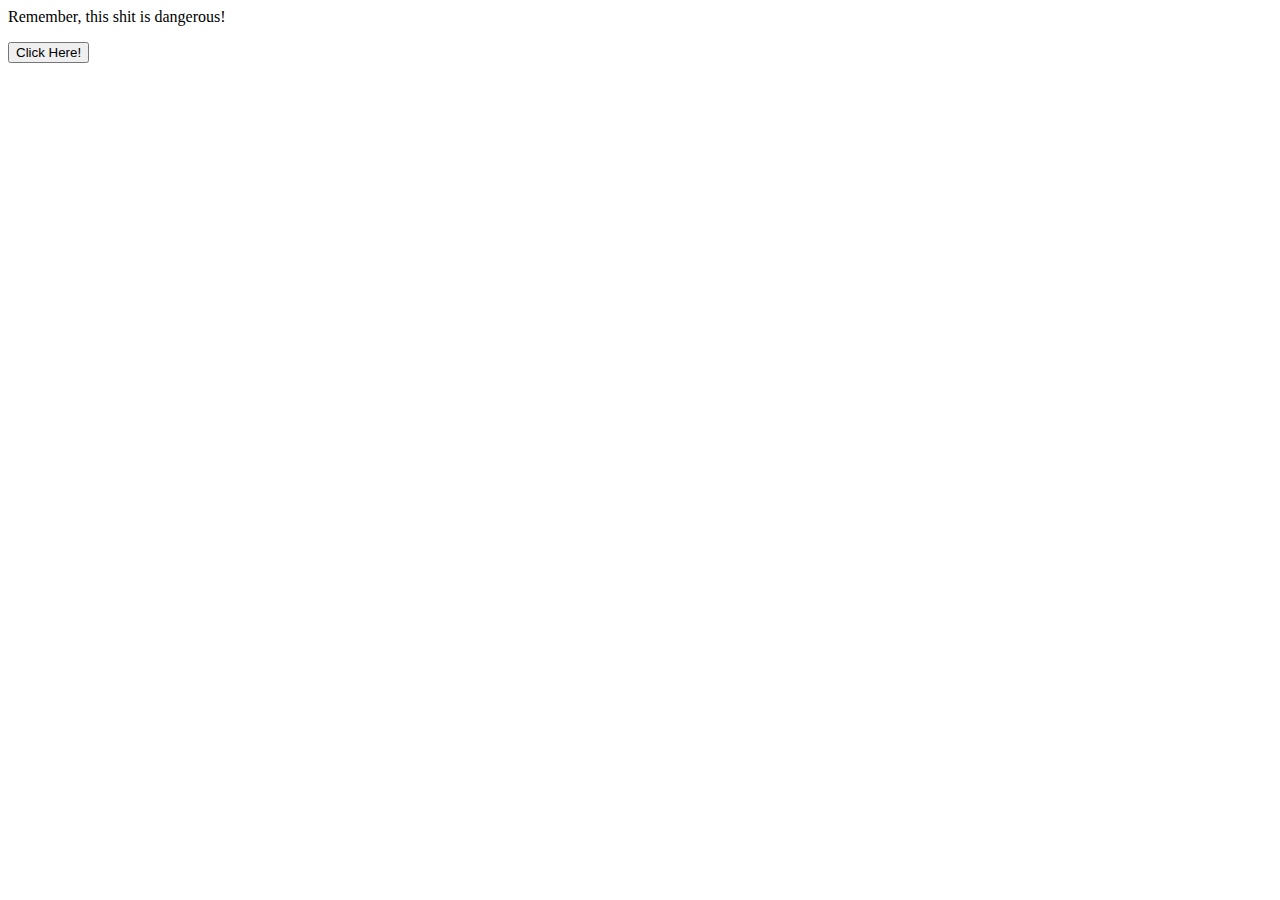
<file: dom-stuff/index.html>
<!doctype <!DOCTYPE html>
<html lang="en">
<head>
  <meta charset="utf-8">
  <title>Eloquent-JS</title>
  <link rel="stylesheet" href="">
</head>
<body>
  <p data-classified='secret'>The launch code is 1234.</p>
  <p data-classified='unclassified'>Remember, this shit is dangerous!</p>
  <button>Click Here!</button>
  <script src="hideSecret.js" type="text/javascript" charset="utf-8"></script>
  <script src="buttonAlert.js" type="text/javascript" charset="utf-8"></script>
</body>
</html>
</file>
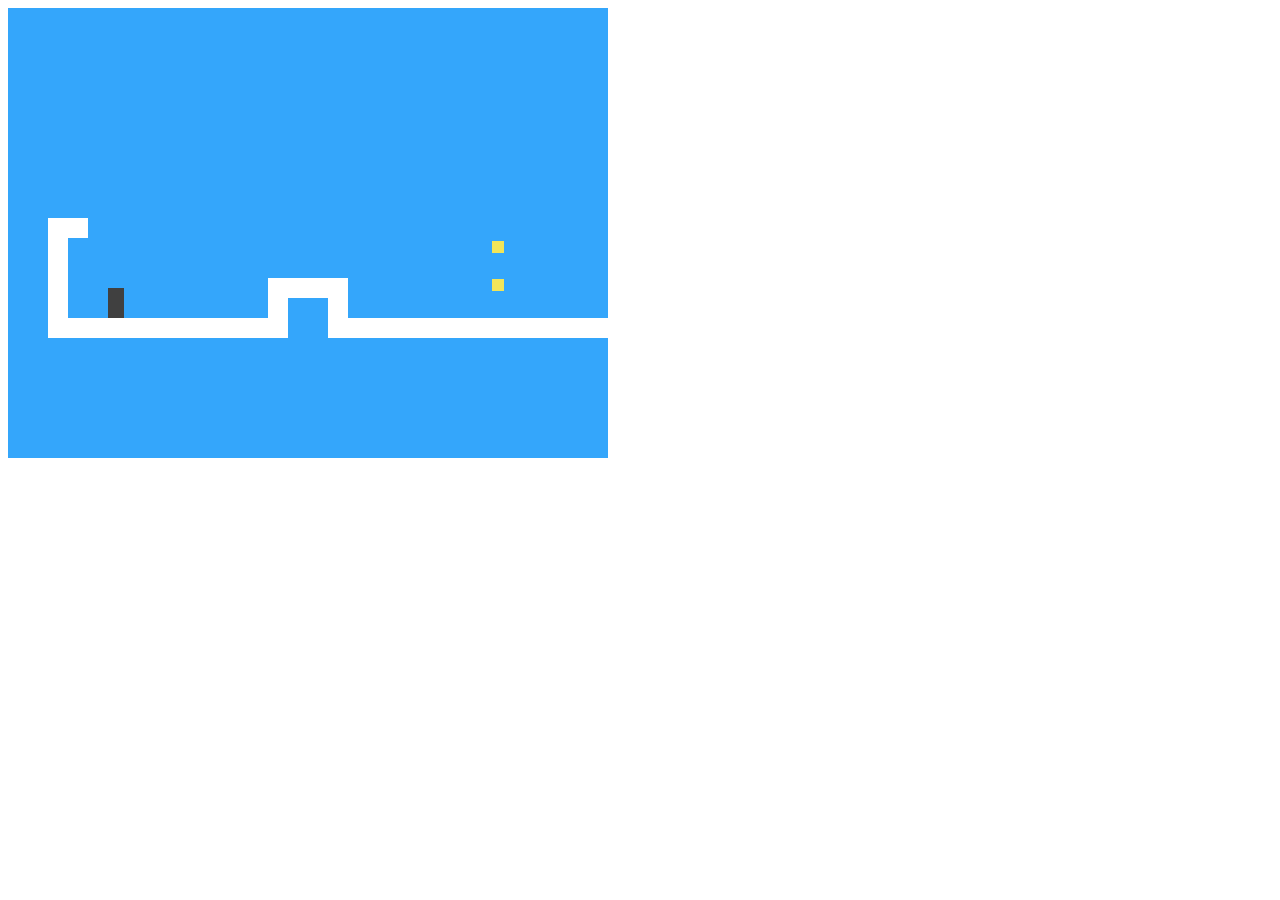
<file: platformer/main.html>
<!doctype html>
<script src="code/main.js"></script>
<script src="code/GAME_LEVELS.js"></script>

<link rel="stylesheet" href="css/main.css">

<body>
  <script>
    runGame(GAME_LEVELS, DOMDisplay);
  </script>
</body>
</file>
<file: platformer/css/main.css>
.background    { background: rgb(52, 166, 251);
                 border-spacing: 0;              }
.background td { padding: 0;                     }
.lava          { background: rgb(255, 100, 100); }
.wall          { background: white;              }

.actor         { position: absolute;             }
.coin          { background: rgb(241, 229, 89);  }
.player        { background: rgb(64, 64, 64);    }
.lost .player  { background: rgb(160, 64, 64);   }
.won .player   { box-shadow: -4px -7px 8px white,
                              4px -7px 8px white;}
.game          { overflow: hidden;
                 max-width: 600px;
                 max-height: 450px;
                 position: relative;             }
</file>
